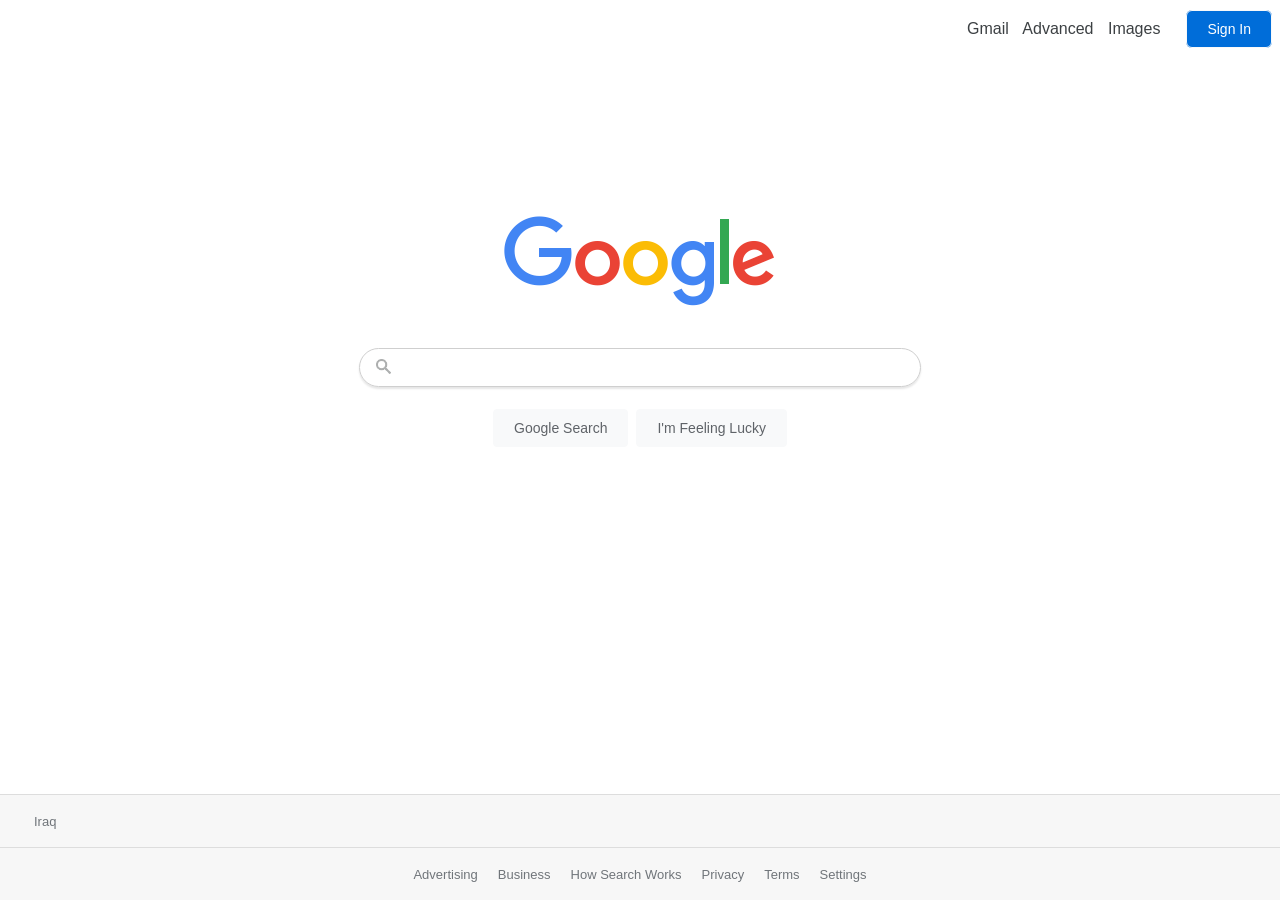
<file: index.html>
<!DOCTYPE html>
<html lang="en">
<head>
  <meta charset="UTF-8">
  <title>Google</title>
  <link rel="stylesheet" href="styles.css">
</head>

<body>
  <!-- Navigation Bar -->
  <nav>
    <div id="navdiv">
      <div id="links-container">
        <a href="https://mail.google.com/">Gmail</a>
        <a href="#" onclick="redirectToAdvancedHtml(); return false;">Advanced</a>
        <a href="#" onclick="redirectToImgHtml(); return false;">Images</a>
      </div>
      <div id="sign-in-container">
        <a href="https://www.google.com/accounts/Login" id="sign-in-button">Sign In</a>
      </div>
    </div>
  </nav>

  <!-- Main Content -->
  <main>
    <img src="google_logo.png" id="googleimg" alt="Google">

    <div id="maindiv">
      <form id="search-form" action="https://www.google.com/search" method="GET">
        <span id="inputspan">
          <input type="text" name="q" aria-label="Search">
          <button id="search-button" type="submit">
            <img src="icon.png" alt="Search">
          </button>
        </span>
      </form>
    </div>

    <section>
      <button type="submit" form="search-form">Google Search</button>
      <button type="button" onclick="window.location.href='https://www.google.com/doodles'">
        I'm Feeling Lucky
      </button>
    </section>
  </main>

  <!-- Footer -->
  <footer>
    <div class="footer1">
      <ul>
        <li><a href="#">Iraq</a></li>
      </ul>
    </div>
    <div class="footer2">
      <ul>
        <li><a href="#">Advertising</a></li>
        <li><a href="#">Business</a></li>
        <li><a href="#">How Search Works</a></li>
        <li><a href="#">Privacy</a></li>
        <li><a href="#">Terms</a></li>
        <li><a href="#">Settings</a></li>
      </ul>
    </div>
  </footer>

  <!-- Scripts -->
  <script>
    function redirectToAdvancedHtml() {
      window.location.href = 'advanced.html';
    }

    function redirectToImgHtml() {
      window.location.href = 'img.html';
    }

    window.onload = function() {
      const input = document.querySelector('input[name="q"]');
      const inputspan = document.getElementById('inputspan');

      input.addEventListener('focus', function () {
        inputspan.style.boxShadow = '0 0 10px rgba(0, 0, 0, 0.3)';
      });

      input.addEventListener('blur', function () {
        inputspan.style.boxShadow = '';
      });
    };
  </script>
</body>
</html>
</file>
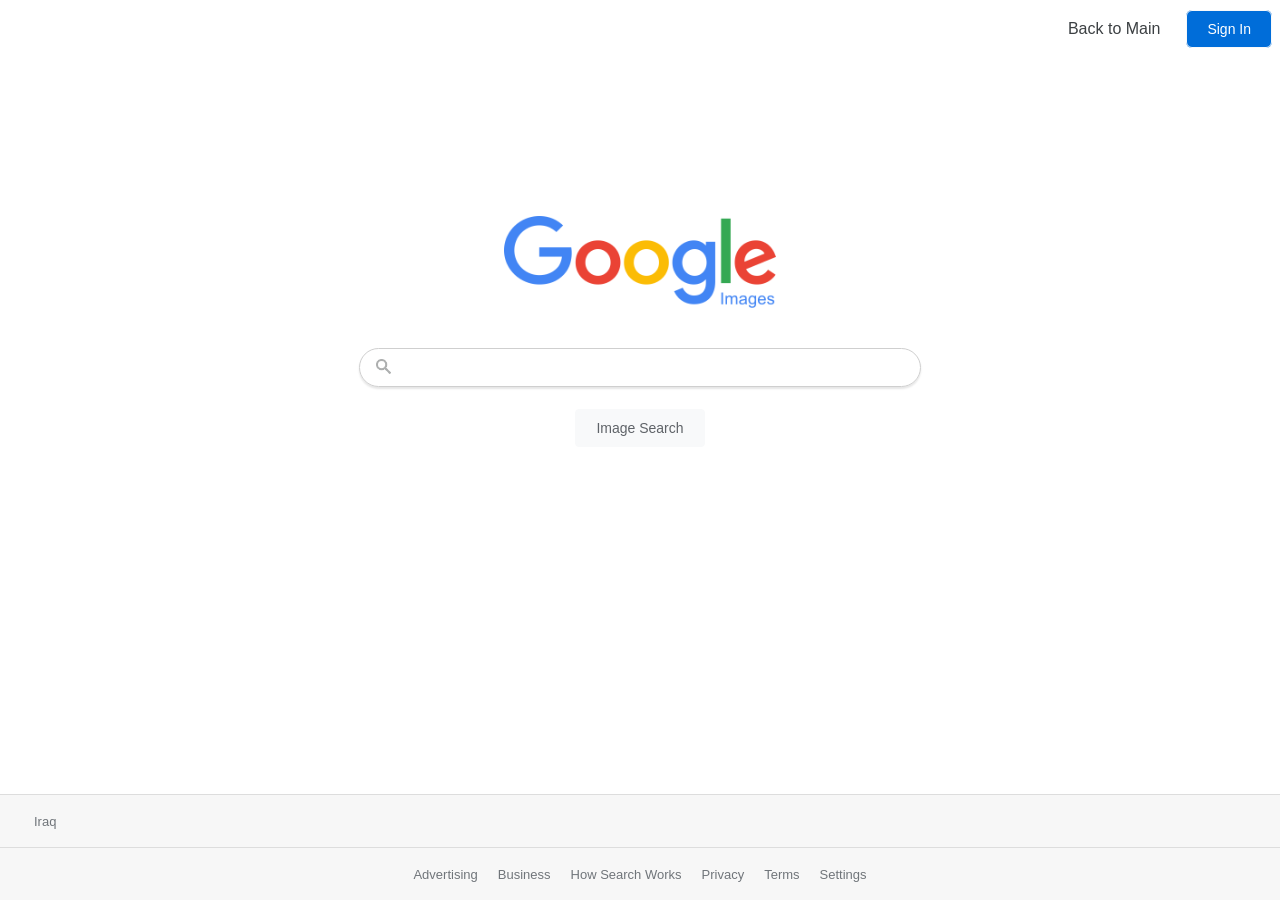
<file: img.html>
<!DOCTYPE html>
<html lang="en">
<head>
  <meta charset="UTF-8">
  <title>Google Images</title>
  <link rel="stylesheet" href="styles.css">
</head>

<body>
  <!-- Navigation Bar -->
  <nav>
    <div id="navdiv">
      <div id="links-container">
        <a href="index.html">Back to Main</a>
      </div>
      <div id="sign-in-container">
        <a href="https://www.google.com/accounts/Login" id="sign-in-button">Sign In</a>
      </div>
    </div>
  </nav>

  <!-- Main Content -->
  <main>
    <img src="google_logo2.png" id="googleimg" alt="Google">

    <div id="maindiv">
      <form 
        id="image-search-form" 
        method="GET" 
        action="https://www.google.com/search?tbm=isch&q=${encodeURIComponent(query)}" 
        target="_blank"
      >
        <span id="inputspan">
          <input 
            type="text" 
            name="q" 
            aria-label="Search" 
            onkeydown="handleKeyDown(event)"
          >
          <button 
            id="search-button" 
            type="button" 
            onclick="redirectToImagesPage()"
          >
            <img src="icon.png" alt="Search">
          </button>
        </span>
      </form>
    </div>

    <section>
      <button type="submit" onclick="redirectToImagesPage()">Image Search</button>
    </section>
  </main>

  <!-- Footer -->
  <footer>
    <div class="footer1">
      <ul>
        <li><a href="#">Iraq</a></li>
      </ul>
    </div>
    <div class="footer2">
      <ul>
        <li><a href="#">Advertising</a></li>
        <li><a href="#">Business</a></li>
        <li><a href="#">How Search Works</a></li>
        <li><a href="#">Privacy</a></li>
        <li><a href="#">Terms</a></li>
        <li><a href="#">Settings</a></li>
      </ul>
    </div>
  </footer>

  <!-- Scripts -->
  <script>
    function handleKeyDown(event) {
      if (event.key === "Enter") {
        redirectToImagesPage();
      }
    }

    function redirectToImagesPage() {
      const query = document.querySelector('input[name="q"]').value;
      window.location.href = `https://www.google.com/search?tbm=isch&q=${encodeURIComponent(query)}`;
    }

    window.onload = function () {
      const input = document.querySelector('input[name="q"]');
      const inputspan = document.getElementById('inputspan');

      input.addEventListener('focus', function () {
        inputspan.style.boxShadow = '0 0 10px rgba(0, 0, 0, 0.3)';
      });

      input.addEventListener('blur', function () {
        inputspan.style.boxShadow = '';
      });
    };
  </script>
</body>
</html>
</file>
<file: styles.css>
body {
  font-family: Arial, sans-serif;
  background-color: #fff;
  margin: 0;
}

/* Navigation Bar */
#navdiv {
  display: flex;
  justify-content: flex-end;
  align-items: center;
  padding: 20px 8px 8px;
  background-color: #fff;
}

#links-container a {
  color: #1a0dab;
  text-decoration: none;
  margin-right: 10px;
}

#links-container a:hover {
  text-decoration: underline;
}

#navdiv a {
  color: #3c4043;
  text-decoration: none;
}

#sign-in-container {
  margin-left: 16px;
}

/* Google Logo */
#googleimg {
  display: block;
  margin: 170px auto 50px;
  width: 272px;
  height: 92px;
}

/* Main Search Area */
#maindiv {
  display: flex;
  justify-content: center;
}

#inputspan {
  position: relative;
  border: 1px solid #cfcfcf;
  border-radius: 24px;
  padding: 10px 14px;
  box-shadow: 0 2px 2px 0 rgba(0, 0, 0, 0.1);
}

#inputspan:hover {
  box-shadow: 0 0 10px rgba(0, 0, 0, 0.3);
}

#inputspan input {
  border: none;
  outline: none;
  font-size: 16px;
  width: 500px;
  padding-left: 30px;
}

/* Search Button */
#search-button {
  position: absolute;
  top: 50%;
  left: 10px;
  transform: translateY(-50%);
  background: none;
  border: none;
  cursor: pointer;
}

#search-button img {
  width: 15px;
  height: 15px;
}

/* Search Buttons Section */
section {
  display: flex;
  justify-content: center;
  margin-top: 20px;
}

section button {
  background-color: #f8f9fa;
  border: 1px solid #f8f9fa;
  border-radius: 4px;
  color: #5f6368;
  font-family: Arial, sans-serif;
  font-size: 14px;
  margin: 11px 4px;
  padding: 10px 20px;
  cursor: pointer;
}

section button:hover {
  border: 1px solid #c7c7c7;
  box-shadow: 0 1px 1px rgba(0, 0, 0, 0.1);
  color: #222;
}

/* Sign-in Button */
#sign-in-button,
#sign-in-button:link,
#sign-in-button:visited,
#sign-in-button:hover,
#sign-in-button:active,
#sign-in-button:focus {
  background-color: #006dd9;
  border: 1px solid #f8f9fa;
  border-radius: 6px;
  color: #fff;
  padding: 10px 20px;
  font-size: 14px;
  cursor: pointer;
  text-decoration: none;
}

/* Footer */
footer {
  position: fixed;
  bottom: 0;
  width: 100%;
}

.footer1,
.footer2 {
  padding: 1px 1.5em;
  background: #f7f7f7;
  display: flex;
  justify-content: center;
}

.footer1 {
  border-top: 1px solid #ddd;
  border-bottom: 1px solid #ddd;
  justify-content: flex-start;
}

footer ul {
  display: flex;
  list-style: none;
  padding: 0;
  align-items: center;
}

footer li {
  margin: 0 10px;
}

footer a {
  text-decoration: none;
  color: #70757a;
  font-size: 13px;
}

footer a:hover {
  text-decoration: underline;
}
</file>
